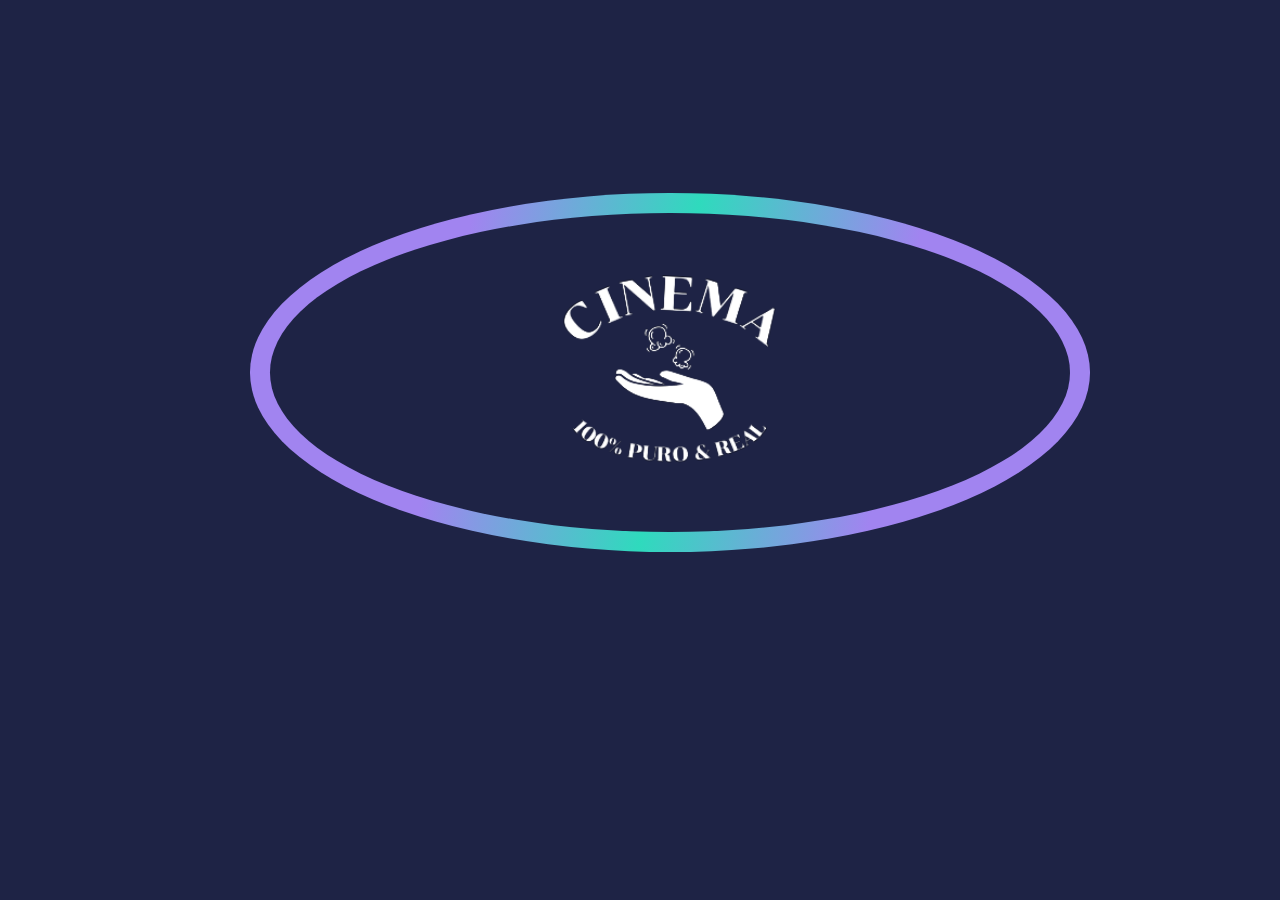
<file: src/main/resources/static/index.html>
<!DOCTYPE html>
<html lang="en">
<head>
    <meta charset="UTF-8">
    <meta http-equiv="X-UA-Compatible" content="IE=edge">
    <meta name="viewport" content="width=device-width, initial-scale=1.0">
    <link rel="stylesheet" href="styleIndex.css">
    <link  rel="icon" href="favicon.ico">
    <title>CINEMA ― 100% PURO & REAL</title>
</head>
<body>
    <main class="gradient-border">

        <div class="box">
            <a href="/admin.html"><img src="image/logojuan-cnm.png" alt=""></a>
        </div>    

    </main>
    
</body>
</html>
</file>
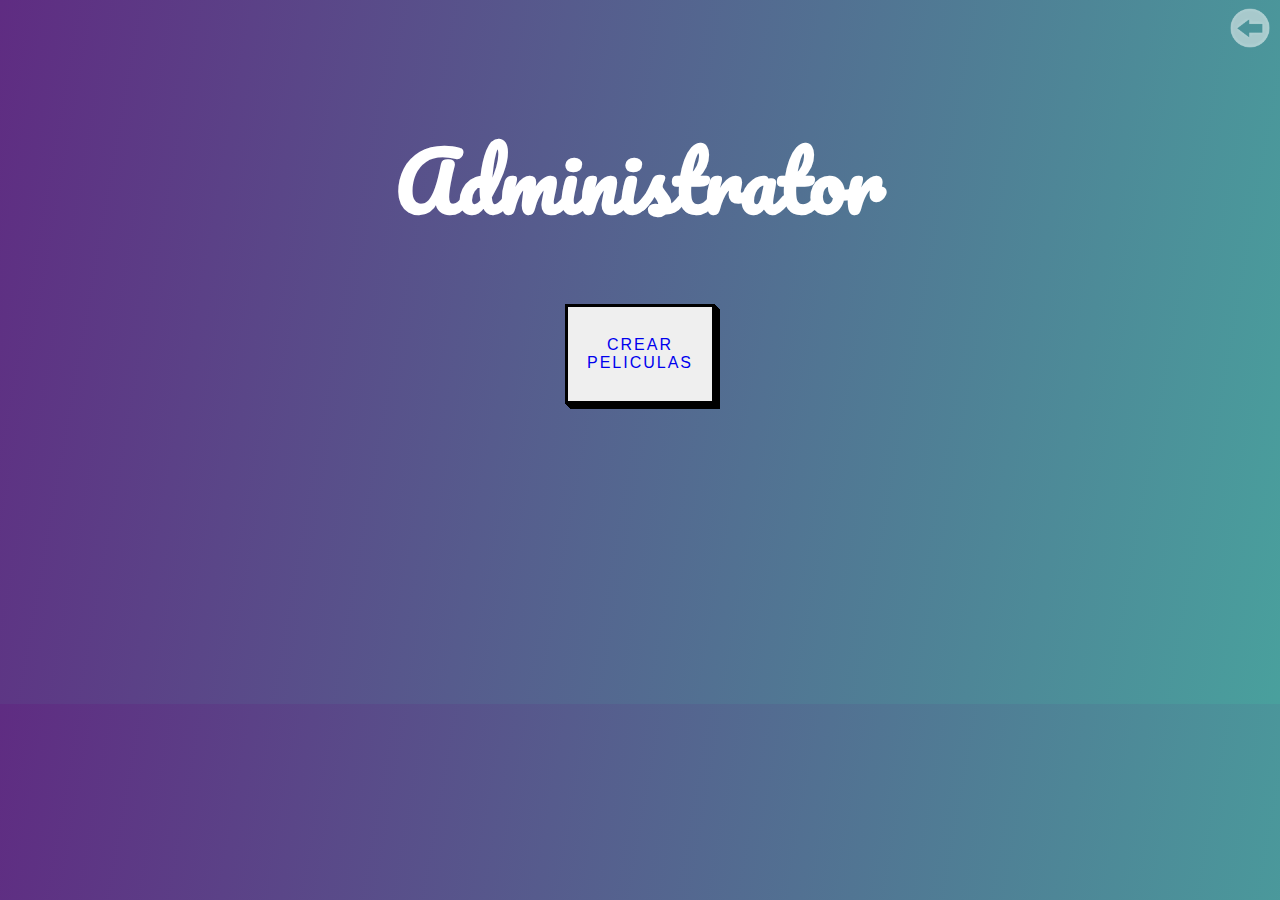
<file: src/main/resources/static/admin.html>
<!DOCTYPE html>
<html lang="en">
<head>
    <meta charset="UTF-8">
    <meta http-equiv="X-UA-Compatible" content="IE=edge">
    <meta name="viewport" content="width=device-width, initial-scale=1.0">
    <link rel="stylesheet" href="styleAdmin.css">
    <link  rel="icon" href="favicon.ico">
    <title>CINEMA ― 100% PURO & REAL ― Admin</title>
</head>
<body>

    <a href="index.html" id="back"><img src="image/back2.png" alt=""></a>
    <div id="box-clase">
        <h1>Administrator</h1>
    </div>

    <div id="box-button">
        <button class="button-box" id="bPeliculas" role="button"><a href="/crearPeliculas">Crear Peliculas</a></button>
    </div>
    
    
    
</body>
</html>
</file>
<file: src/main/resources/static/styleIndex.css>
@import url('https://fonts.googleapis.com/css2?family=Pacifico&display=swap');
:root {
    --bg: #1e2345;
    --violet: rgb(161, 132, 240);
    --pink: #d60087;
    --turquoise: #2fdabd;
    font-size: 10px;
}

body {
    position: absolute;
    left: 15%;
    top: 15%;
    font-family: 'Pacifico', cursive;
    background-color: var(--bg);
}

a {
    text-decoration: none;
}

h1 {
    margin: 0px;
    font-size: 8rem;
    text-transform: uppercase;
}

img {
    width: 220px;
    filter: invert(100%) sepia(100%) saturate(1%) hue-rotate(76deg) brightness(102%) contrast(101%);
    transition: 1s;
}

img:hover {
    width: 250px;
}

.box {
    background-color: var(--bg);
    padding: 6rem;
    height: calc(100vh-10rem);
    display: grid;
    place-items: center;
    border-radius: 360%;
}

.gradient-border {
    background: linear-gradient(100deg, var(--violet) 25%, var(--turquoise) 50%, var(--violet) 75%);
    background-repeat: repeat;
    width: 800px;
    padding: 2rem;
    margin: 5rem;
    border-radius: 360%;
    animation: gradient 5s linear infinite;
}

@keyframes gradient {
    0% {
        background-position: 0 0;
    }

    50% {
        background-position: -80rem 0;
    }

    100% {
        background-position: 0 0;
    }
}
</file>
<file: src/main/resources/static/styleAdmin.css>
@import url('https://fonts.googleapis.com/css2?family=Pacifico&display=swap');

body {
    background: linear-gradient(1000deg, #49a09d, #5f2c82);
    margin: 0;
    padding: 0%;
    font-family: Nitti,Courier New,monospace;
    font-weight: 100;
    overflow: hidden;
}

#box-clase {
    display: block;
    text-align: center;
}

#box-clase h1 {
    color: white;
    font-size: 5em;
    font-family: 'Pacifico', cursive;
}

#back {
    display: block;
    text-align: right;
    margin-right: 5px;
    margin-top: 5px;
}

#back img{
    width: 50px;
}

a {
    text-decoration: none;
}

#box-button{
    display: block;
    text-align: center;
}

.button-box {
    font-family: "Open Sans", sans-serif;
    font-size: 16px;
    letter-spacing: 2px;
    text-decoration: none;
    text-transform: uppercase;
    color: #000;
    cursor: pointer;
    border: 3px solid;
    padding: 0.25em 0.5em;
    box-shadow: 1px 1px 0px 0px, 2px 2px 0px 0px, 3px 3px 0px 0px, 4px 4px 0px 0px, 5px 5px 0px 0px;
    user-select: none;
    -webkit-user-select: none;
    touch-action: manipulation;
    width: 150px;
    height: 100px;
    transition: 1s;
    margin-bottom: 300px;
}

.button-box:active {
  box-shadow: 0px 0px 0px 0px;
}

.button-box:hover {
    font-size: 20px;
    width: 180px;
    height: 130px;
}

@media (min-width: 768px) {
  .button-box {
    padding: 0.25em 0.75em;
  }
}
</file>
